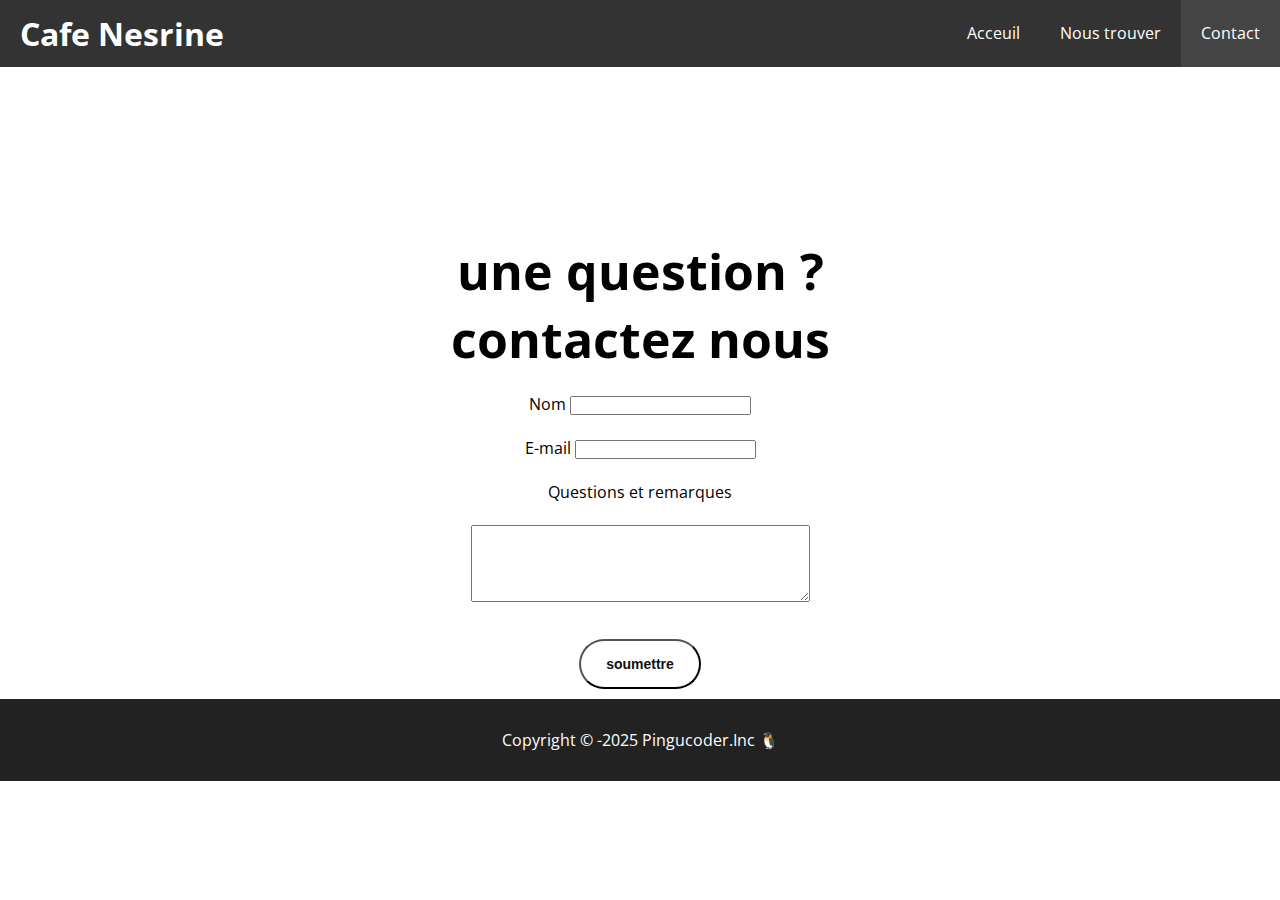
<file: contact.html>
<!DOCTYPE html>
<html lang="fr">
  <head>
    <meta charset="UTF-8" />
    <link
      href="https://fonts.googleapis.com/css2?family=Open+Sans:ital,wght@0,300..800;1,300..800&display=swap"
      rel="stylesheet"
    />

    <title>cafe nesrine | acceuil</title>
    <link rel="stylesheet" href="./css/style.css" />
  </head>
  <body>
    <header class="header">
      <nav>
        <h1><a href="./index.html">Cafe Nesrine</a></h1>
        <ul>
          <li><a href="./index.html">Acceuil</a></li>
          <li><a href="./where.html">Nous trouver </a></li>
          <li><a class="active" href="./contact.html">Contact</a></li>
        </ul>
      </nav>
    </header>
    
    <form class="vp-content" style="color: black;">
      <h1>une question ? contactez nous</h1>
      <label for="nom">Nom</label>
      <input type="text" id="nom" name="nom" required /><br /><br />

      <label for="email">E-mail</label>
      <input type="email" id="email" name="email" required /><br /><br />

      <label for="remarque">Questions et remarques</label><br><br>
      <textarea
        id="remarque"
        name="remarque"
        rows="5"
        cols="40"
        required
      ></textarea
      ><br /><br />
      <button type="submit" class="btn">soumettre</button>
      
    </form>
    <footer>
      <p>Copyright &copy; -2025 Pingucoder.Inc 🐧</p>
    </footer>
  </body>
</html>
</file>
<file: css/style.css>
/* reset */


*{
  margin: 0;
  padding: 0;
  box-sizing: border-box;
}
html,body{
  font-family: "Open Sans", sans-serif;
}
/* general*/
 h1,h2,h3{ 
  margin-bottom: 20px;
}

a{
  color: black;
  text-decoration: none;
}
.active{
  background: #444;
}
.btn{
  display: inline-block;
  padding: 15px 25px;
  border-radius: 30px;
  background-color:white;
  color: #111;
  font-weight: 700;
  font-size: 14px;
  margin-top: 10px;
  margin-bottom: 10px;
  cursor: pointer;
  
}
.btn:hover{
  background-color: #222;
  color: white;
}
/* header */
.header{
  background:#333;
  overflow: auto;
   line-height: 1.7em; 

}
.header nav h1{
  float: left;
  padding: 20px ;
  margin-bottom:0; 
}
.header nav h1 a{
color: white;
   
}
.header nav ul{
  float: right;
  list-style: none;
}
.header nav ul li {
  float: left;
}
.header nav ul li a{
  color:white;
  padding: 20px;
  display: block;
}
.header nav ul li a:hover{
  background:#444;
  
}
/* vp */
.vp{
  height: 700px;
  background: url(../images/cafe1.jpg) center center/cover;

}
.vp-content{
  max-width: 500px;
  padding-top: 170px;
  color: white;  
  margin: auto;
  text-align:center;

}
.vp-content h1{
  font-size: 50px;
  
}
.separator{
  height: 10px;
  width: 100px;
  margin:20px  auto;
  background-color: #111;
}
.vp-content p{
  font-size: 18px;
  letter-spacing: 0.5px;
  line-height: 1.9em;
}
p{
  margin-bottom: 10px;
}

.features{
  overflow: auto;
  padding: 100px 0;
  text-align: center;


}
.feature{
  float: left;
  width: 50%;

}
.person {
  height: 400px;
  background: url(../images/cafe3.jpg) center center/ cover;
}
.reservation {
  padding: 100px 0;
  text-align: center;
}
footer {
  background: #222;
  color: white;
  padding: 30px 0;
  text-align: center;
}
footer p {
  margin-bottom: 0;
}


/* where */
.chip {
  display: inline-block;
  width: 33px;
  border-radius: 100%;
  background: #333;
  color: white;
  text-align: center;
}
.chip-purple{
  background: #9e0c71;
}
.chip-brown{
  background: #6c491d;
}
.where {
  padding: 180px 0 100px 0;
  overflow: auto;
  min-height: 100vh;
}
.where-img {
  float: left;
  width: 45%;
}
.where-text {
  float: right;
  width: 50%;
}
.container {
  max-width: 1000px;
  display: block;
  margin: auto;
}
</file>
